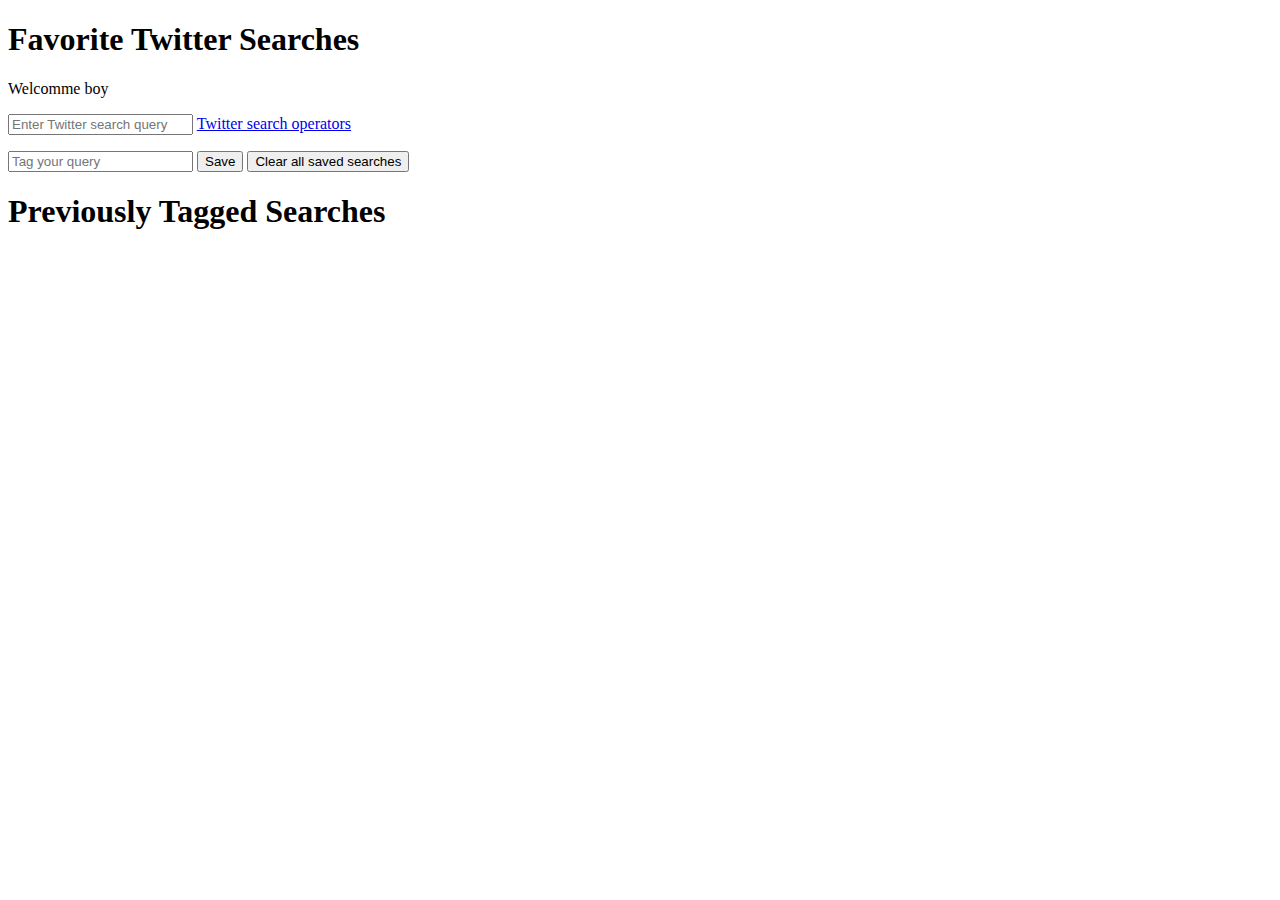
<file: WEB DEVELOPMENT/Esercizi/Twitter searches/index.html>
<!DOCTYPE html>

<html>
    <head>
        <title>Twitter Searches</title>
        <link src = "stylesheet" type = "text/css" href = "style.css">
        <script src = "FavoriteTwitterSearches.js"> </script>
    </head>
    <body>
        <h1> Favorite Twitter Searches</h1>
        <p id = "welcomeMessage"></p>
        <form action = "#">
            <p>
                <input id="query" type="text" placeholder="Enter Twitter search query">
                <a href = "https://dev.twitter.com/docs/using-search">Twitter search operators</a>
            </p>
            <p>
                <input id="tag" type="text" placeholder="Tag your query">
                <input type="button" value="Save" id="saveButton">
                <input type="button" value="Clear all saved searches" id="clearButton">
            </p>
        </form>
        <h1>Previously Tagged Searches</h1>
        <div id="searches"></div>
    </body>
</html>
</file>
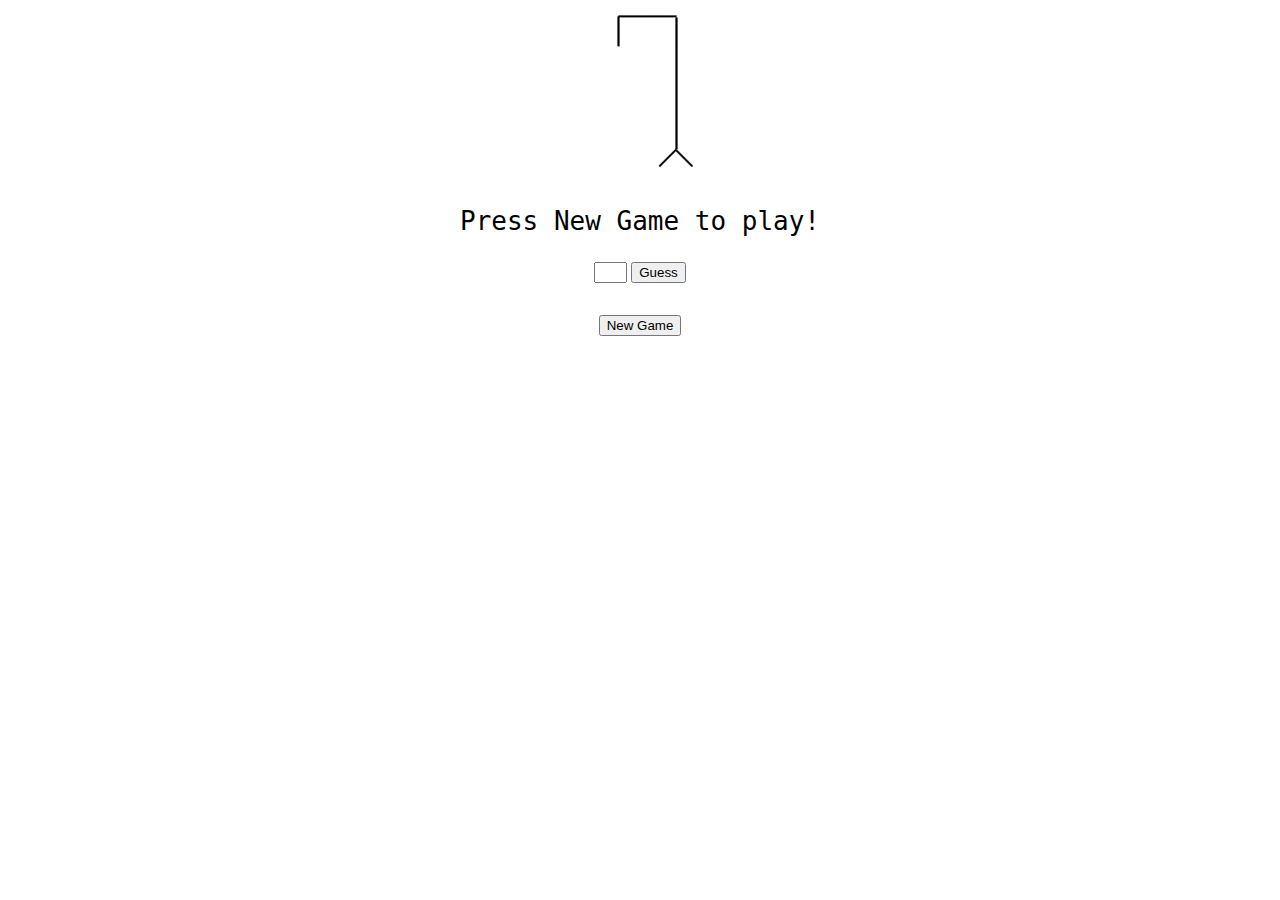
<file: WEB DEVELOPMENT/Lezione1/Case-Study 2 Hangman/hangman5.html>
<!DOCTYPE html> 

<html>
  <head>
    <title>Hangman</title>
    <link href="hangman.css" type="text/css" rel="stylesheet" />
    <script src="hangman5.js" type="text/javascript"></script>
  </head>
  
  <body>
    <div><img id="hangmanpic" src="hangman6.gif" alt="hangman" /></div>    
    <div id="clue">Press New Game to play!</div>
    <div>
      <input id="guess" type="text" size="1" maxlength="1" />
      <button onclick="guessLetter();">Guess</button>
    </div>
    <div id="newgamearea">
      <button onclick="newGame();">New Game</button>
    </div>
    <div id="guesses"></div>
  </body>
</html>
</file>
<file: WEB DEVELOPMENT/Lezione1/Case-Study 2 Hangman/hangman.css>
body {
  text-align: center;
}

#newgamearea {
  margin-top: 2em;
}

#clue, #guesses {
  font-family: monospace;
  font-size: 2em;
  padding: 1em;
}
</file>
